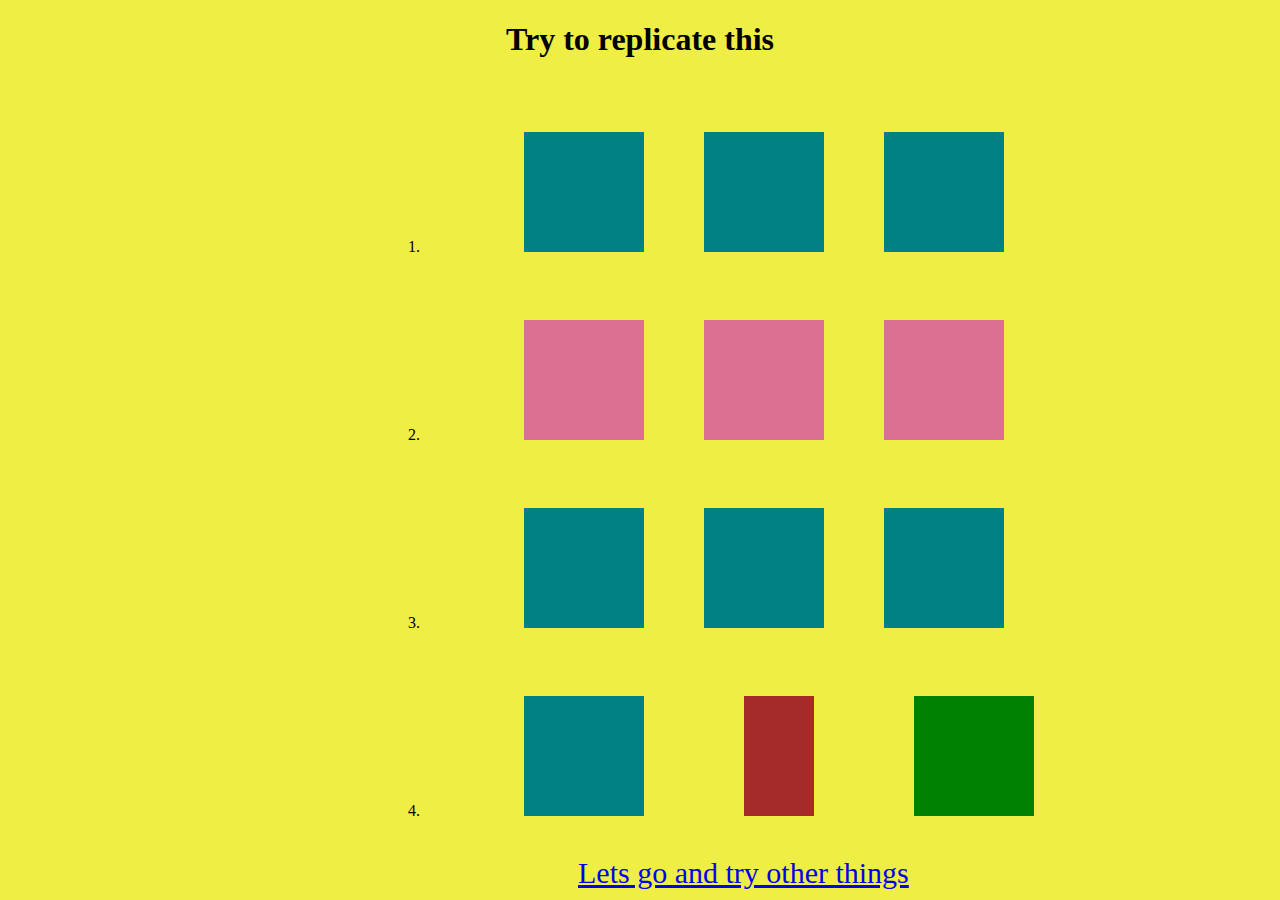
<file: index.html>
<!DOCTYPE html>
<html lang="en">
<head>
    <meta charset="UTF-8">
    <meta http-equiv="X-UA-Compatible" content="IE=edge">
    <meta name="viewport" content="width=device-width, initial-scale=1.0">
    <title>Document</title>
    <link rel="stylesheet" href="index.css">
</head>
<body>
    <h1 style="text-align: center;">Try to replicate this</h1>
    <div class='Parent'>
         <div class="number">1.</div>
         <div class='child child1'>

         </div> &nbsp &nbsp &nbsp &nbsp &nbsp &nbsp &nbsp
         <div class='child child2'>
             
        </div> &nbsp &nbsp &nbsp &nbsp &nbsp &nbsp &nbsp
        <div class='child child3'>
             
        </div>
    </div>
        <br> <br> <br>
        <div class='Parent1'>
            <div class="number2">2.</div>
            <div class='child01 child001'>
   
            </div> &nbsp &nbsp &nbsp &nbsp &nbsp &nbsp &nbsp
            <div class='child01 child002'>
                
           </div> &nbsp &nbsp &nbsp &nbsp &nbsp &nbsp &nbsp
           <div class='child01 child003'>
                
           </div> 

           </div>

           <br> <br> <br>
        <div class='Parent2'>
            <div class="number3">3.</div>
            <div class='child02 child0001'>
   
            </div> &nbsp &nbsp &nbsp &nbsp &nbsp &nbsp &nbsp
            <div class='child02 child0002'>
                
           </div> &nbsp &nbsp &nbsp &nbsp &nbsp &nbsp &nbsp
           <div class='child02 child0003'>
                
           </div> 
        
        </div>
         <br> <br> <br>

        <div class='Parent3'>
            <div class="number4">4.</div>
            <div class='child03 child00001'>
   
            </div> &nbsp &nbsp &nbsp &nbsp &nbsp &nbsp &nbsp
            <div class='child03 child00002'>
                
           </div> &nbsp &nbsp &nbsp &nbsp &nbsp &nbsp &nbsp
           <div class='child03 child00003'>
                
           </div> 
        
        </div>
           <br> <br>
           <a href="two.html" class="link">Lets go and try other things</a>
</body>
</html>
</file>
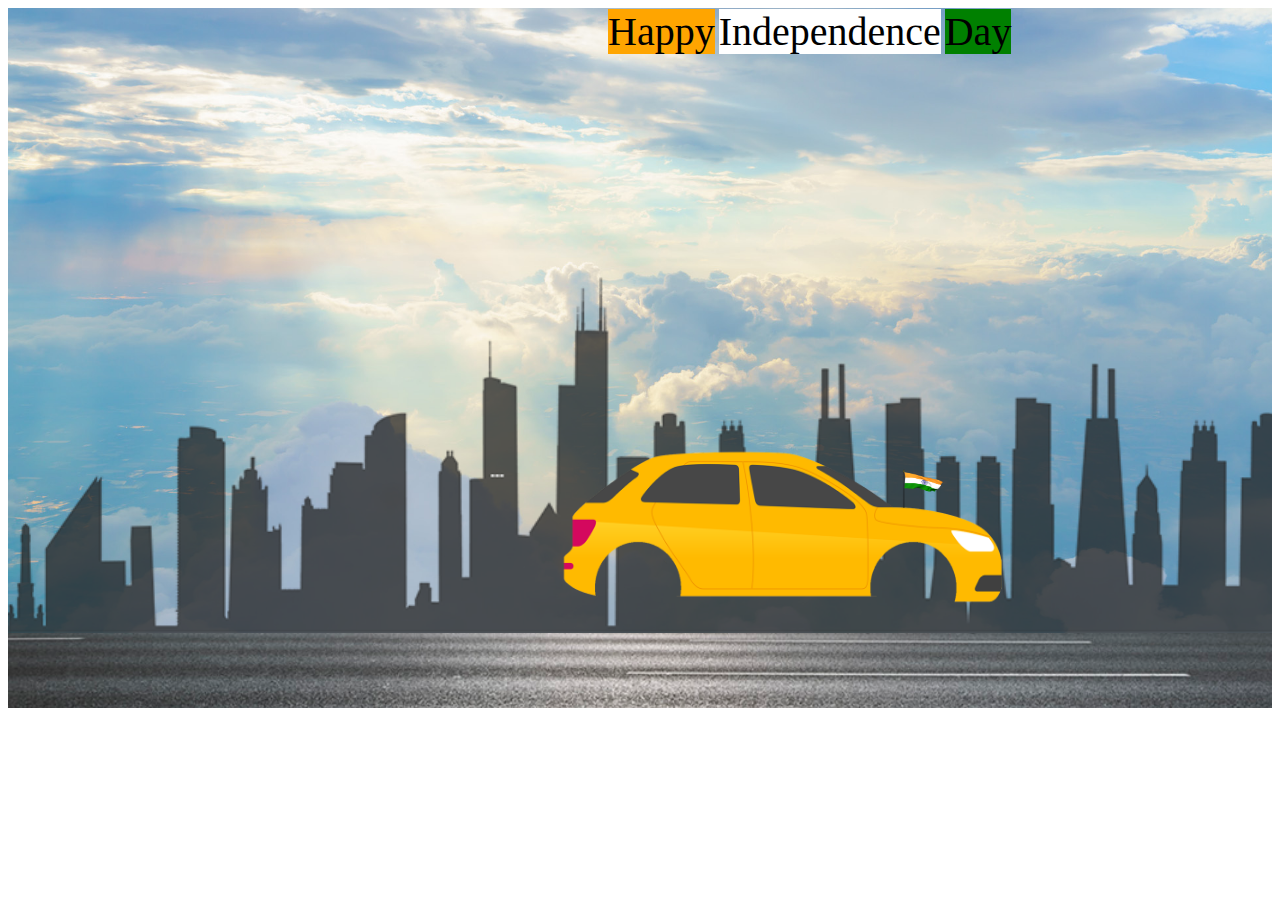
<file: city.html>
<!DOCTYPE html>
<html lang="en">
<head>
    <meta charset="UTF-8">
    <meta http-equiv="X-UA-Compatible" content="IE=edge">
    <meta name="viewport" content="width=device-width, initial-scale=1.0">
    <title>Document</title>
    <link rel="stylesheet" href="city.css">
</head>
<body>
  
   <div class='sky'> 
    <span class='happy'>Happy</span>
    <span class="ind">Independence</span>
    <span class="day">Day</span>
    <img src="sun.png" class="sun" style="width:100px" alt="">
      <div class='cityposition'> </div>
    <div class="road"></div>
    
        <img src="car.png" alt="" class="car">
        <img src="flaggg.png" class='flag' alt="" style="height: 40px;">
        <img src="wheel.png"  class="wheel1" style="height:90px;" alt="">
    
        <img src="wheel.png" class="wheel2" style="height:90px;" alt="">
</div> 
 
</body>
</html>
</file>
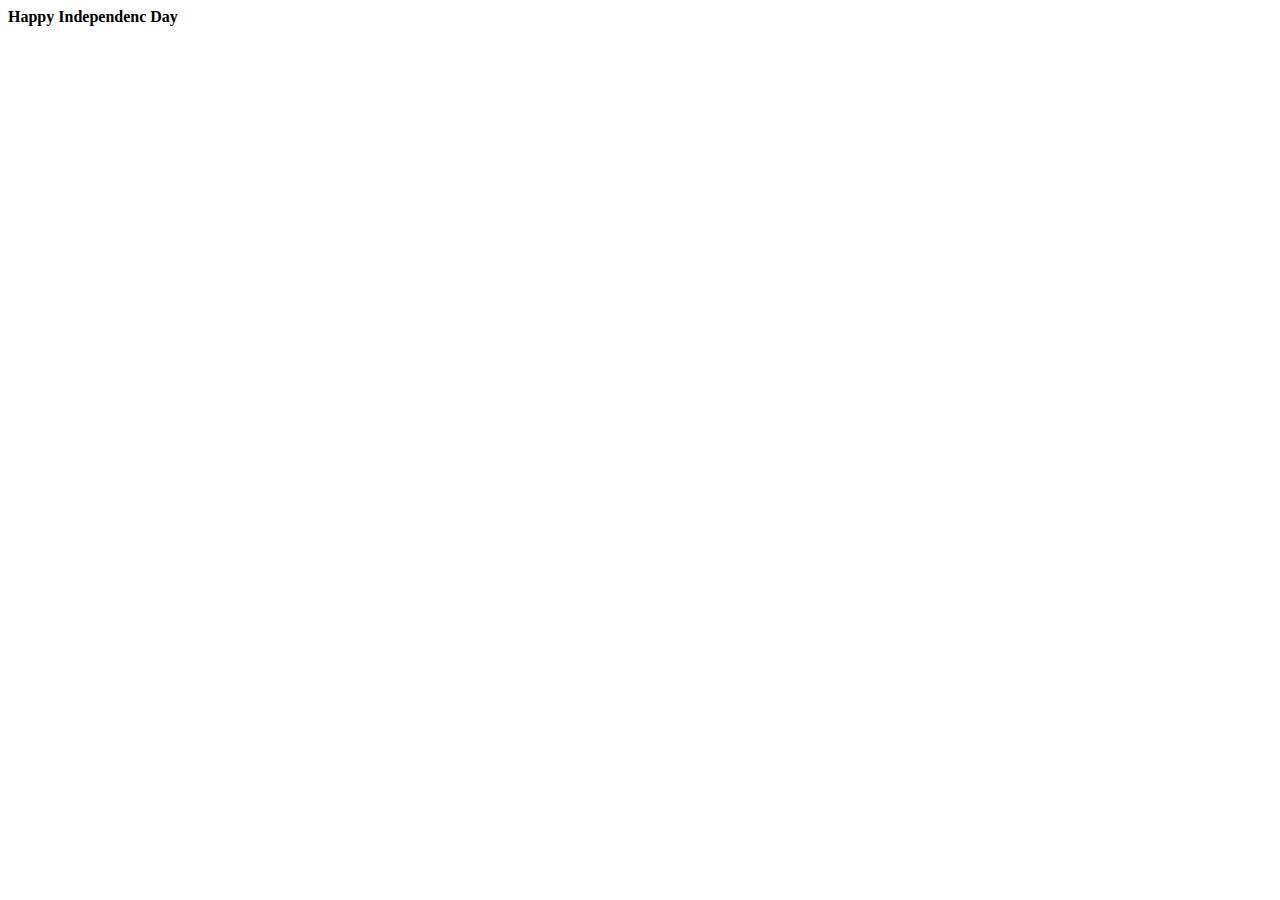
<file: india.html>
<!DOCTYPE html>
<html lang="en">
<head>
    <meta charset="UTF-8">
    <meta http-equiv="X-UA-Compatible" content="IE=edge">
    <meta name="viewport" content="width=device-width, initial-scale=1.0">
    <title>Document</title>
</head>
<body>
    <b>Happy</b> <b>Independenc</b> <b>Day</b>
</body>
</html>
</file>
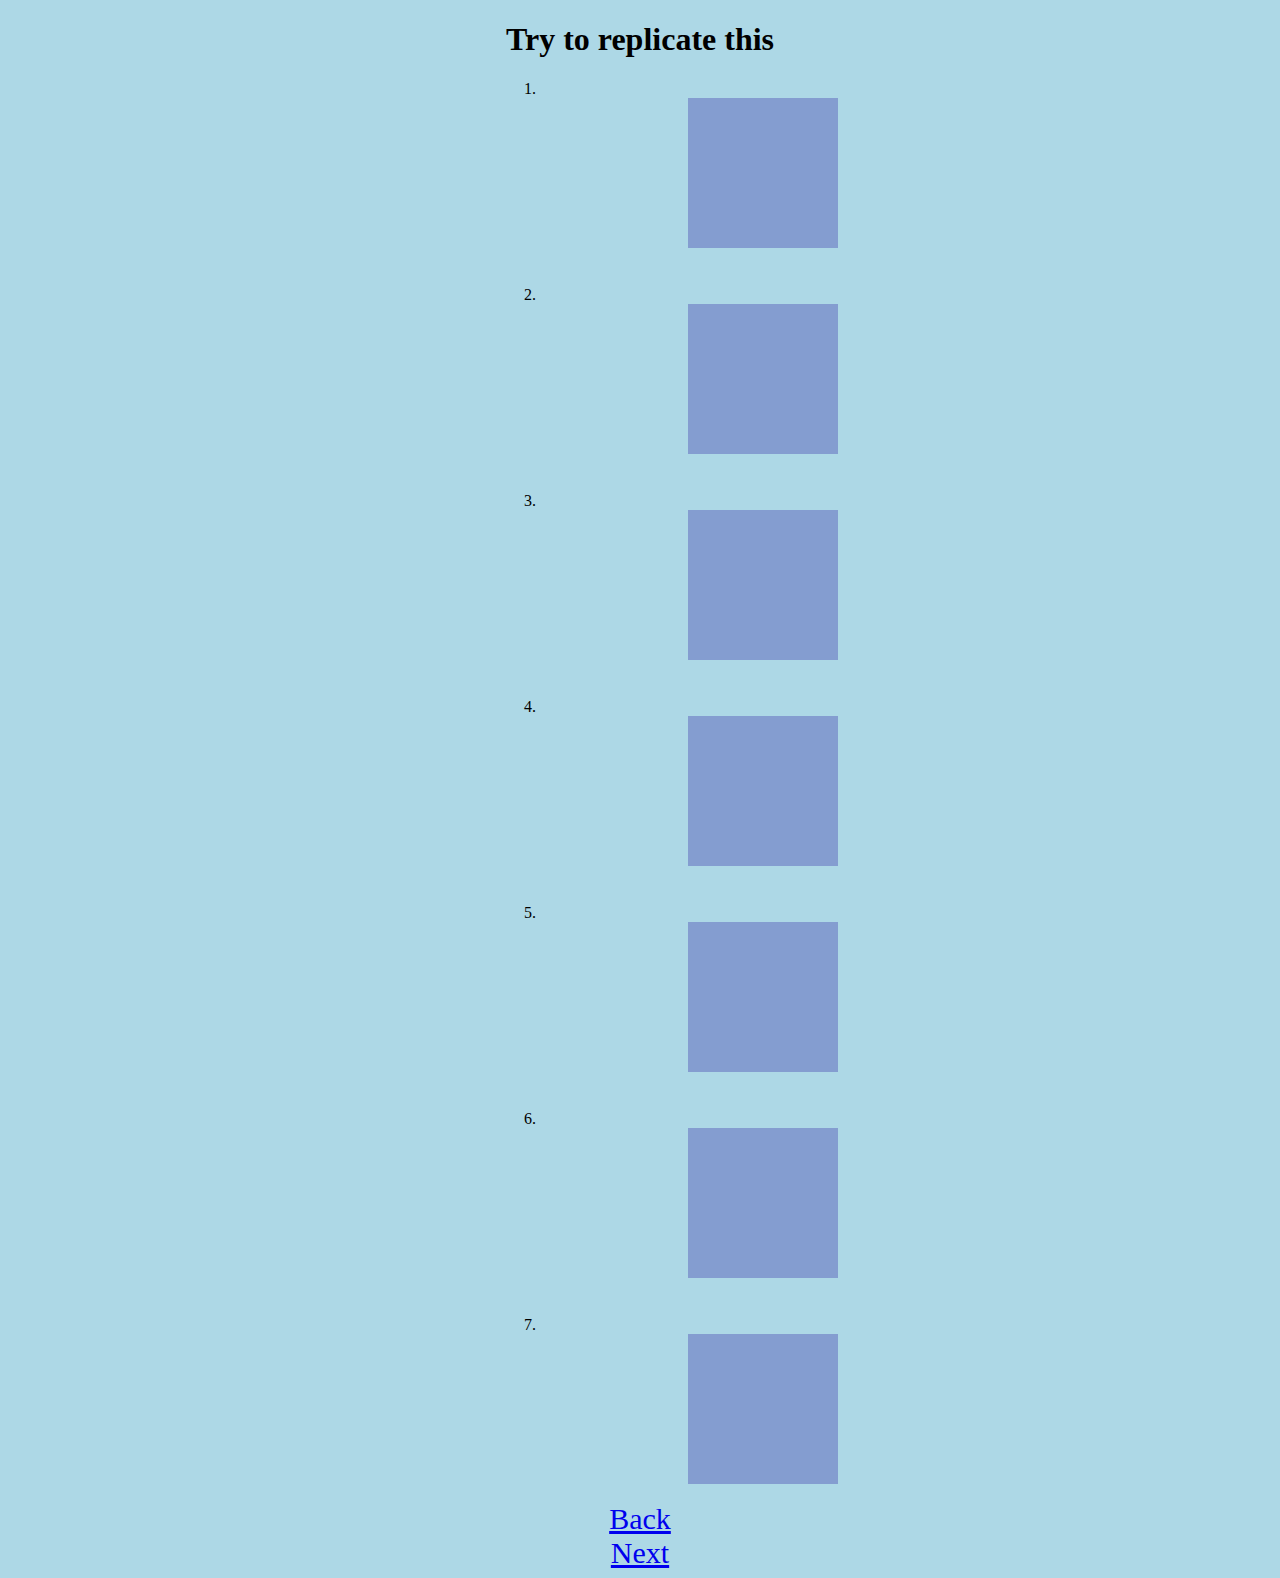
<file: two.html>
<!DOCTYPE html>
<html lang="en">
<head>
    <meta charset="UTF-8">
    <meta http-equiv="X-UA-Compatible" content="IE=edge">
    <meta name="viewport" content="width=device-width, initial-scale=1.0">
    <title>Document</title>
    <link rel="stylesheet" href="two.css">
</head>
<body>
    <h1 style="text-align: center;">Try to replicate this</h1>
    <div class='parent'>
        <div class='num'>1.</div>
        <div class="box box1">

        </div> <br>
        <div class='num'>2.</div>
        <div class="box box2">

        </div> <br>
        <div class='num'>3.</div>
        <div class="box box3">

        </div> <br>
        <div class='num'>4.</div>
        <div class="box box4">

        </div> <br>
        <div class='num'>5.</div>
        <div class="box box5">

        </div> <br>
        <div class='num'>6.</div>
        <div class="box box6">

        </div> <br>
        <div class='num'>7.</div>
        <div class="box box7">

        </div>
    </div> <br>
    <a href="index.html" class="link">Back</a>
    <a href="city.html" class="link">Next</a>
</body>
</html>
</file>
<file: index.css>
body
{
    background-color: rgb(238, 238, 69);
}

.parent
{
    top:20px;
}

.child{
    width: 100px;
    height: 100px;
    margin-top: 52px;
    padding: 10px;
    display : inline-block;
    background-color: teal;
    transition: transform 2s ease-in-out;
    animation: first 5s infinite;
}

.number
{
    margin-left: 400px; 
    display: inline;
    margin-top: 98px;
}

.child1
{
   margin-left: 100px; 
 
}

@keyframes first {
    50%{
        transform: skewX(15deg);
    }
    100%{
        transform: skewX(-15deg);
  
    }}

.parent1
{
    margin-top: 150px;
}

.child01
{
    width: 100px;
    height: 100px;
    margin-top: 10px;
    padding: 10px;
    display : inline-block;
    background-color: palevioletred;
    transition: transform 1s;
    animation: second 5s infinite;
  
    
}

@keyframes second {
    50%{
        transform: skewY(30deg);
    }
    100%{
        transform: skewY(-30deg);
    }
}
 

.child001
{
    margin-left: 100px; 
}

.number2
{
    margin-left: 400px; 
    display: inline;
    margin-top: 150px;
}

.parent2
{
    margin-top: 250px;
}

.child02
{
    width: 100px;
    height: 100px;
    margin-top: 10px;
    padding: 10px;
    display : inline-block;
    background-color: teal;
    transition: transform 2s ease-in-out;
    animation: third 3s infinite;
}

.child0001
{
    margin-left: 100px; 
}
  
.number3
{
    margin-left: 400px; 
    display: inline;
    margin-top: 250px;
}

@keyframes third {
    100%{
        transform: rotate(360deg);
    }
   
}

.parent3
{
    margin-top: 350px;
}

.child03
{
    
    margin-top: 10px;
    padding: 10px;
    display : inline-block;
   
}

.child00001
{
    margin-left: 100px;
    width: 100px;
    height: 100px;
    animation: four 3s infinite;
    background-color: teal; 

}

.number4
{
    margin-left: 400px; 
    display: inline;
    margin-top: 350px;
}

@keyframes four {
    100%{
        transform: scaleY(1.3);
    }
   
}
.child00002
{
    margin-left: 40px;
    width: 50px;
    height: 100px;
    animation: five 3s infinite;
    background-color: brown; 
    
}

@keyframes five {
    100%{
        transform: scaleX(1.5);
    }
   
}

.child00003
{
   
    margin-left: 40px;
    width: 100px;
    height: 100px;
    animation: six 3s infinite;
    background-color:green; 
    
}

@keyframes six {
    100%{
        transform: rotate(90deg);
    }
   
}

.link
{
    text-align: center;
    font-size: 30px;
    margin-left: 570px;
}
</file>
<file: city.css>
.sky{
    background-image:url(sky.jpg);
    background-size: cover;
    position: relative;
    overflow-x: hidden;
    height: 700px;

}

.cityposition
{ 
    margin-top: 200px;
   position: relative;
   background: url(city.png);
   height: 42vh;
   background-size: cover;
   background-position: 0 0;
   background-repeat: repeat-x;
   animation: city 15s linear infinite;
}

@keyframes city {
    from{
          background-position: 0 0 ;
    }
    to{
        background-position: 500% 0;
    }
}


.road
{
    margin-top: 0px;
    position: relative;
    background: url(road.jpg);
    height: 40vh;
    background-size: cover;
    background-position: 0 0;
    background-repeat: repeat-x;
    animation: road 15s linear infinite;
}
@keyframes road {
    from{
          background-position: 0 0 ;
    }
    to{
        background-position: 500% 0;
    }
}
.car
{
    position: absolute;
    margin-left: 550px;
    margin-top: 200px;
    bottom: 70px;
    height: 200px;
    width:450px
}




.wheel1
{
    margin-left: 585px;
    margin-top: -254px;
    animation: wheel 1s linear infinite;
    z-index: 2;
    position: absolute;
}
.wheel2
{
    margin-left: 858px;
    margin-top: -254px;
    animation: wheel 1s infinite;
    z-index:2;
    position: absolute;
}

@keyframes wheel {
   100%
   {
       transform: rotate(360deg);
   } 
    
}

.happy
{
    background-color: orange;
    font-size: 40px;
    margin-top: 0px;
    margin-left: 600px;
}

.ind
{
    background-color: white;
    font-size: 40px;
    margin-top: 0px;
    margin-left: 0px;
}

.day
{
    background-color: green;
    font-size: 40px;
    margin-top: 0px;
    margin-left: 0px;
}
.flag{
    position: absolute;
    top: 460px;
    z-index:2;
    left: 890px;
    width: 50px;
}

.sun{
    position: absolute;
    top: 20px;
    z-index:2;
    left: 1300px;
    width: 50px;
    opacity: 1;
}
</file>
<file: two.css>
body
{
    background-color: lightblue;
}
.parent
{
    text-align: center;
    margin-top: 10px;
    margin-left: 680px;
}
.num
{
    margin-left: -900px;
    margin-top: 20px;
}

.box
{
    height: 150px;
    width: 150px;
    background-color: rgba(78, 78, 179, 0.432);
}

.box1{
    transition: width 2s;
}


.box1:hover
{
  width: 300px;
}

.box2{
    transition: width 2s,height 2s;
}


.box2:hover
{
  width: 300px;
  height:300px;
}

.box3{
    transition: width 2s linear;
}


.box3:hover
{
  width: 300px;
}

.box4{
    transition: width 2s ease;
}


.box4:hover
{
  width: 300px;
}

.box5{
    transition: width 2s ease-in;
}


.box5:hover
{
  width: 300px;
}

.box6{
    transition: width 2s ease-out;
}


.box6:hover
{
  width: 300px;
}

.box7{
    transition: width 2s ease-in-out;
}


.box7:hover
{
  width: 300px;
}

.link
{
    text-align: center;
    font-size: 30px;
    margin-left:5s0px;
    display: block;
}
</file>
